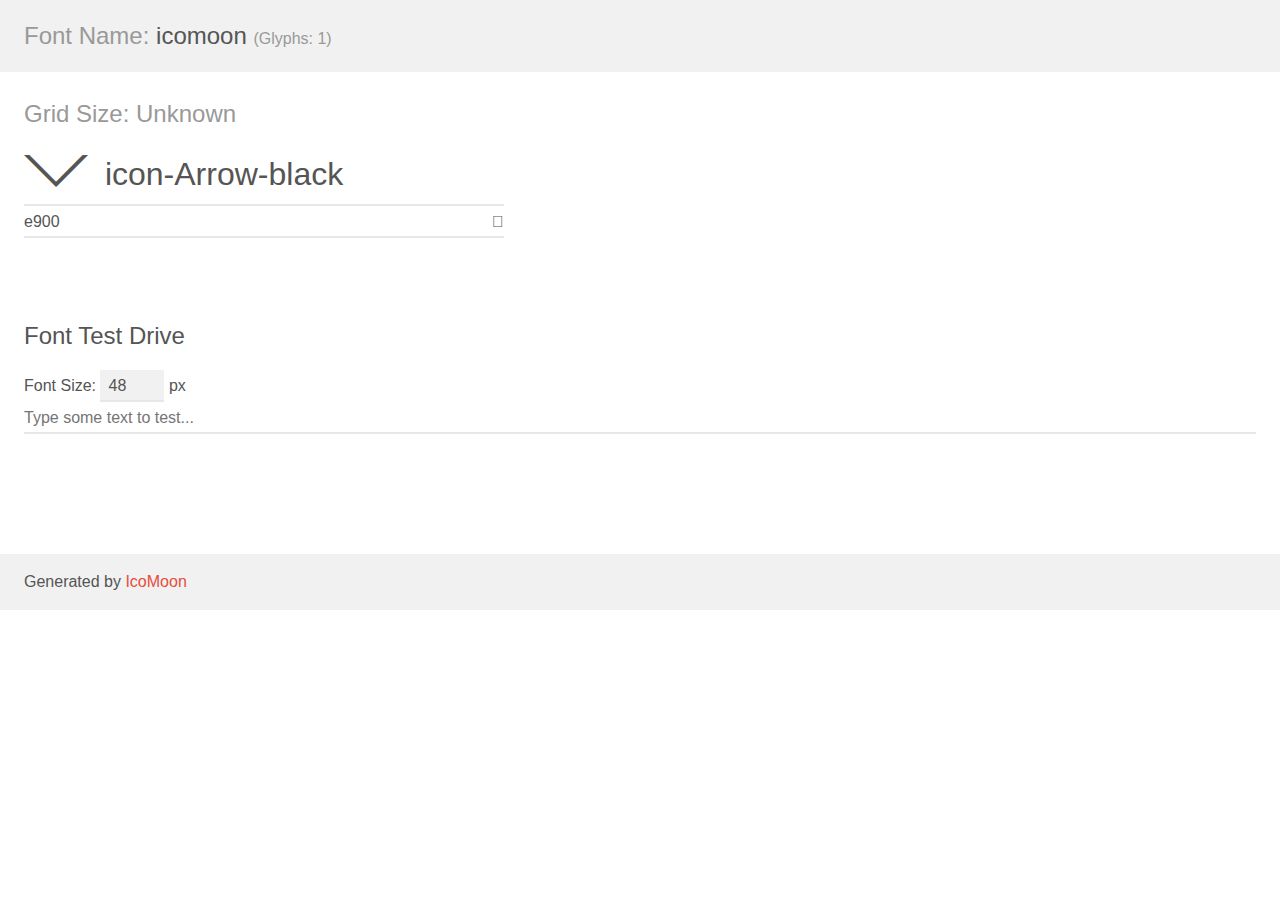
<file: icomoon-black/demo.html>
<!doctype html>
<html>
<head>
    <meta charset="utf-8">
    <title>IcoMoon Demo</title>
    <meta name="description" content="An Icon Font Generated By IcoMoon.io">
    <meta name="viewport" content="width=device-width, initial-scale=1">
    <link rel="stylesheet" href="demo-files/demo.css">
    <link rel="stylesheet" href="style.css"></head>
<body>
    <div class="bgc1 clearfix">
        <h1 class="mhmm mvm"><span class="fgc1">Font Name:</span> icomoon <small class="fgc1">(Glyphs:&nbsp;1)</small></h1>
    </div>
    <div class="clearfix mhl ptl">
        <h1 class="mvm mtn fgc1">Grid Size: Unknown</h1>
        <div class="glyph fs1">
            <div class="clearfix bshadow0 pbs">
                <span class="icon-Arrow-black"></span>
                <span class="mls"> icon-Arrow-black</span>
            </div>
            <fieldset class="fs0 size1of1 clearfix hidden-false">
                <input type="text" readonly value="e900" class="unit size1of2" />
                <input type="text" maxlength="1" readonly value="&#xe900;" class="unitRight size1of2 talign-right" />
            </fieldset>
            <div class="fs0 bshadow0 clearfix hidden-true">
                <span class="unit pvs fgc1">liga: </span>
                <input type="text" readonly value="" class="liga unitRight" />
            </div>
        </div>
    </div>

    <!--[if gt IE 8]><!-->
    <div class="mhl clearfix mbl">
        <h1>Font Test Drive</h1>
        <label>
            Font Size: <input id="fontSize" type="number" class="textbox0 mbm"
            min="8" value="48" />
            px
        </label>
        <input id="testText" type="text" class="phl size1of1 mvl"
        placeholder="Type some text to test..." value=""/>
        <div id="testDrive" class="icon-" style="font-family: icomoon">&nbsp;
        </div>
    </div>
    <!--<![endif]-->
    <div class="bgc1 clearfix">
        <p class="mhl">Generated by <a href="https://icomoon.io/app">IcoMoon</a></p>
    </div>

    <script src="demo-files/demo.js"></script>
</body>
</html>
</file>
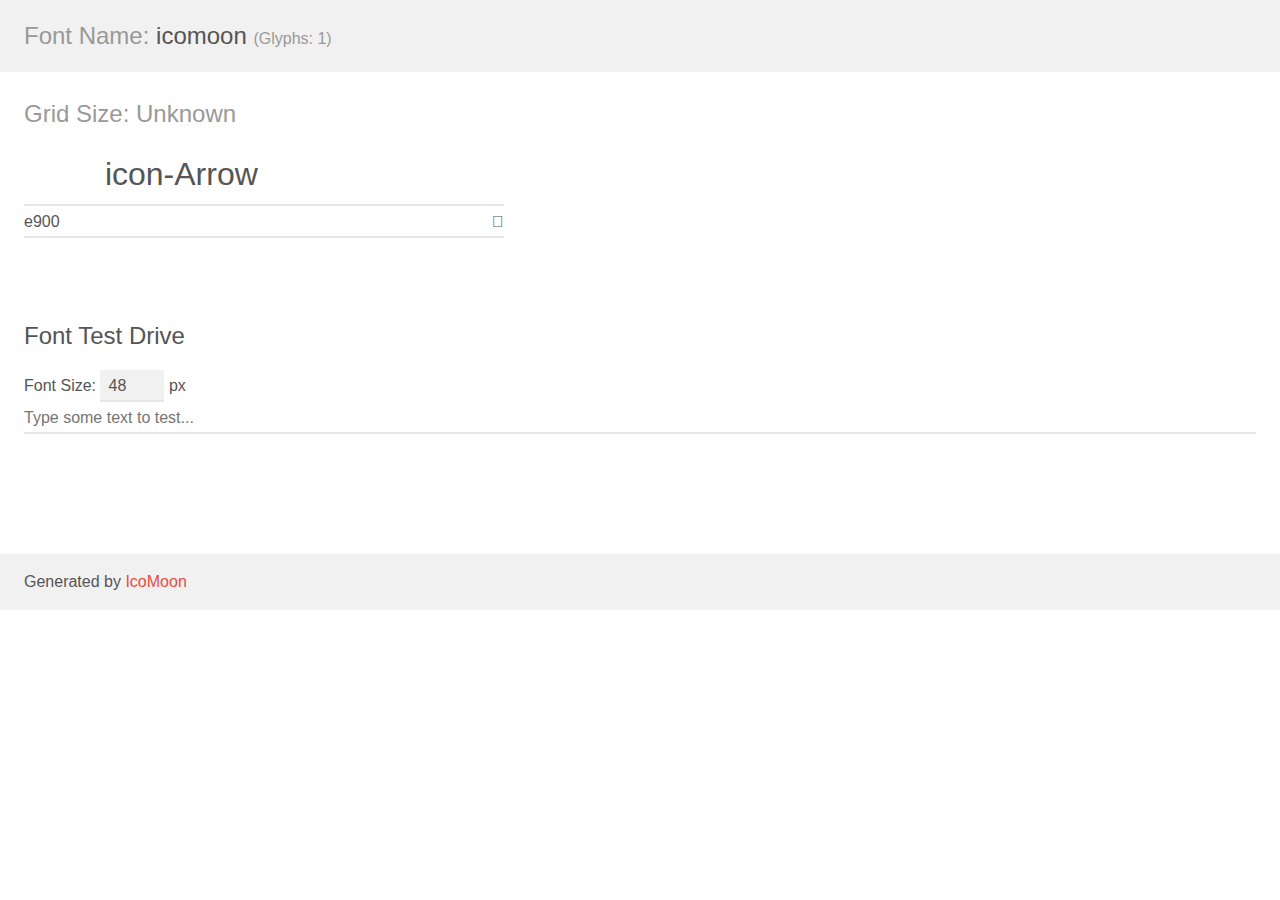
<file: icomoon/demo.html>
<!doctype html>
<html>
<head>
    <meta charset="utf-8">
    <title>IcoMoon Demo</title>
    <meta name="description" content="An Icon Font Generated By IcoMoon.io">
    <meta name="viewport" content="width=device-width, initial-scale=1">
    <link rel="stylesheet" href="demo-files/demo.css">
    <link rel="stylesheet" href="style.css"></head>
<body>
    <div class="bgc1 clearfix">
        <h1 class="mhmm mvm"><span class="fgc1">Font Name:</span> icomoon <small class="fgc1">(Glyphs:&nbsp;1)</small></h1>
    </div>
    <div class="clearfix mhl ptl">
        <h1 class="mvm mtn fgc1">Grid Size: Unknown</h1>
        <div class="glyph fs1">
            <div class="clearfix bshadow0 pbs">
                <span class="icon-Arrow"></span>
                <span class="mls"> icon-Arrow</span>
            </div>
            <fieldset class="fs0 size1of1 clearfix hidden-false">
                <input type="text" readonly value="e900" class="unit size1of2" />
                <input type="text" maxlength="1" readonly value="&#xe900;" class="unitRight size1of2 talign-right" />
            </fieldset>
            <div class="fs0 bshadow0 clearfix hidden-true">
                <span class="unit pvs fgc1">liga: </span>
                <input type="text" readonly value="" class="liga unitRight" />
            </div>
        </div>
    </div>

    <!--[if gt IE 8]><!-->
    <div class="mhl clearfix mbl">
        <h1>Font Test Drive</h1>
        <label>
            Font Size: <input id="fontSize" type="number" class="textbox0 mbm"
            min="8" value="48" />
            px
        </label>
        <input id="testText" type="text" class="phl size1of1 mvl"
        placeholder="Type some text to test..." value=""/>
        <div id="testDrive" class="icon-" style="font-family: icomoon">&nbsp;
        </div>
    </div>
    <!--<![endif]-->
    <div class="bgc1 clearfix">
        <p class="mhl">Generated by <a href="https://icomoon.io/app">IcoMoon</a></p>
    </div>

    <script src="demo-files/demo.js"></script>
</body>
</html>
</file>
<file: icomoon-black/demo-files/demo.css>
body {
  padding: 0;
  margin: 0;
  font-family: sans-serif;
  font-size: 1em;
  line-height: 1.5;
  color: #555;
  background: #fff;
}
h1 {
  font-size: 1.5em;
  font-weight: normal;
}
small {
  font-size: .66666667em;
}
a {
  color: #e74c3c;
  text-decoration: none;
}
a:hover, a:focus {
  box-shadow: 0 1px #e74c3c;
}
.bshadow0, input {
  box-shadow: inset 0 -2px #e7e7e7;
}
input:hover {
  box-shadow: inset 0 -2px #ccc;
}
input, fieldset {
  font-family: sans-serif;
  font-size: 1em;
  margin: 0;
  padding: 0;
  border: 0;
}
input {
  color: inherit;
  line-height: 1.5;
  height: 1.5em;
  padding: .25em 0;
}
input:focus {
  outline: none;
  box-shadow: inset 0 -2px #449fdb;
}
.glyph {
  font-size: 16px;
  width: 15em;
  padding-bottom: 1em;
  margin-right: 4em;
  margin-bottom: 1em;
  float: left;
  overflow: hidden;
}
.liga {
  width: 80%;
  width: calc(100% - 2.5em);
}
.talign-right {
  text-align: right;
}
.talign-center {
  text-align: center;
}
.bgc1 {
  background: #f1f1f1;
}
.fgc1 {
  color: #999;
}
.fgc0 {
  color: #000;
}
p {
  margin-top: 1em;
  margin-bottom: 1em;
}
.mvm {
  margin-top: .75em;
  margin-bottom: .75em;
}
.mtn {
  margin-top: 0;
}
.mtl, .mal {
  margin-top: 1.5em;
}
.mbl, .mal {
  margin-bottom: 1.5em;
}
.mal, .mhl {
  margin-left: 1.5em;
  margin-right: 1.5em;
}
.mhmm {
  margin-left: 1em;
  margin-right: 1em;
}
.mls {
  margin-left: .25em;
}
.ptl {
  padding-top: 1.5em;
}
.pbs, .pvs {
  padding-bottom: .25em;
}
.pvs, .pts {
  padding-top: .25em;
}
.unit {
  float: left;
}
.unitRight {
  float: right;
}
.size1of2 {
  width: 50%;
}
.size1of1 {
  width: 100%;
}
.clearfix:before, .clearfix:after {
  content: " ";
  display: table;
}
.clearfix:after {
  clear: both;
}
.hidden-true {
  display: none;
}
.textbox0 {
  width: 3em;
  background: #f1f1f1;
  padding: .25em .5em;
  line-height: 1.5;
  height: 1.5em;
}
#testDrive {
  display: block;
  padding-top: 24px;
  line-height: 1.5;
}
.fs0 {
  font-size: 16px;
}
.fs1 {
  font-size: 32px;
}
</file>
<file: icomoon-black/style.css>
@font-face {
  font-family: 'icomoon';
  src:  url('fonts/icomoon.eot?nnnngp');
  src:  url('fonts/icomoon.eot?nnnngp#iefix') format('embedded-opentype'),
    url('fonts/icomoon.ttf?nnnngp') format('truetype'),
    url('fonts/icomoon.woff?nnnngp') format('woff'),
    url('fonts/icomoon.svg?nnnngp#icomoon') format('svg');
  font-weight: normal;
  font-style: normal;
  font-display: block;
}

[class^="icon-"], [class*=" icon-"] {
  /* use !important to prevent issues with browser extensions that change fonts */
  font-family: 'icomoon' !important;
  speak: none;
  font-style: normal;
  font-weight: normal;
  font-variant: normal;
  text-transform: none;
  line-height: 1;

  /* Better Font Rendering =========== */
  -webkit-font-smoothing: antialiased;
  -moz-osx-font-smoothing: grayscale;
}

.icon-Arrow-black:before {
  content: "\e900";
}
</file>
<file: icomoon/demo-files/demo.css>
body {
  padding: 0;
  margin: 0;
  font-family: sans-serif;
  font-size: 1em;
  line-height: 1.5;
  color: #555;
  background: #fff;
}
h1 {
  font-size: 1.5em;
  font-weight: normal;
}
small {
  font-size: .66666667em;
}
a {
  color: #e74c3c;
  text-decoration: none;
}
a:hover, a:focus {
  box-shadow: 0 1px #e74c3c;
}
.bshadow0, input {
  box-shadow: inset 0 -2px #e7e7e7;
}
input:hover {
  box-shadow: inset 0 -2px #ccc;
}
input, fieldset {
  font-family: sans-serif;
  font-size: 1em;
  margin: 0;
  padding: 0;
  border: 0;
}
input {
  color: inherit;
  line-height: 1.5;
  height: 1.5em;
  padding: .25em 0;
}
input:focus {
  outline: none;
  box-shadow: inset 0 -2px #449fdb;
}
.glyph {
  font-size: 16px;
  width: 15em;
  padding-bottom: 1em;
  margin-right: 4em;
  margin-bottom: 1em;
  float: left;
  overflow: hidden;
}
.liga {
  width: 80%;
  width: calc(100% - 2.5em);
}
.talign-right {
  text-align: right;
}
.talign-center {
  text-align: center;
}
.bgc1 {
  background: #f1f1f1;
}
.fgc1 {
  color: #999;
}
.fgc0 {
  color: #000;
}
p {
  margin-top: 1em;
  margin-bottom: 1em;
}
.mvm {
  margin-top: .75em;
  margin-bottom: .75em;
}
.mtn {
  margin-top: 0;
}
.mtl, .mal {
  margin-top: 1.5em;
}
.mbl, .mal {
  margin-bottom: 1.5em;
}
.mal, .mhl {
  margin-left: 1.5em;
  margin-right: 1.5em;
}
.mhmm {
  margin-left: 1em;
  margin-right: 1em;
}
.mls {
  margin-left: .25em;
}
.ptl {
  padding-top: 1.5em;
}
.pbs, .pvs {
  padding-bottom: .25em;
}
.pvs, .pts {
  padding-top: .25em;
}
.unit {
  float: left;
}
.unitRight {
  float: right;
}
.size1of2 {
  width: 50%;
}
.size1of1 {
  width: 100%;
}
.clearfix:before, .clearfix:after {
  content: " ";
  display: table;
}
.clearfix:after {
  clear: both;
}
.hidden-true {
  display: none;
}
.textbox0 {
  width: 3em;
  background: #f1f1f1;
  padding: .25em .5em;
  line-height: 1.5;
  height: 1.5em;
}
#testDrive {
  display: block;
  padding-top: 24px;
  line-height: 1.5;
}
.fs0 {
  font-size: 16px;
}
.fs1 {
  font-size: 32px;
}
</file>
<file: icomoon/style.css>
@font-face {
  font-family: 'icomoon';
  src:  url('fonts/icomoon.eot?2dw3ux');
  src:  url('fonts/icomoon.eot?2dw3ux#iefix') format('embedded-opentype'),
    url('fonts/icomoon.ttf?2dw3ux') format('truetype'),
    url('fonts/icomoon.woff?2dw3ux') format('woff'),
    url('fonts/icomoon.svg?2dw3ux#icomoon') format('svg');
  font-weight: normal;
  font-style: normal;
  font-display: block;
}

[class^="icon-"], [class*=" icon-"] {
  /* use !important to prevent issues with browser extensions that change fonts */
  font-family: 'icomoon' !important;
  speak: none;
  font-style: normal;
  font-weight: normal;
  font-variant: normal;
  text-transform: none;
  line-height: 1;

  /* Better Font Rendering =========== */
  -webkit-font-smoothing: antialiased;
  -moz-osx-font-smoothing: grayscale;
}

.icon-Arrow:before {
  content: "\e900";
  color: #fff;
}
</file>
